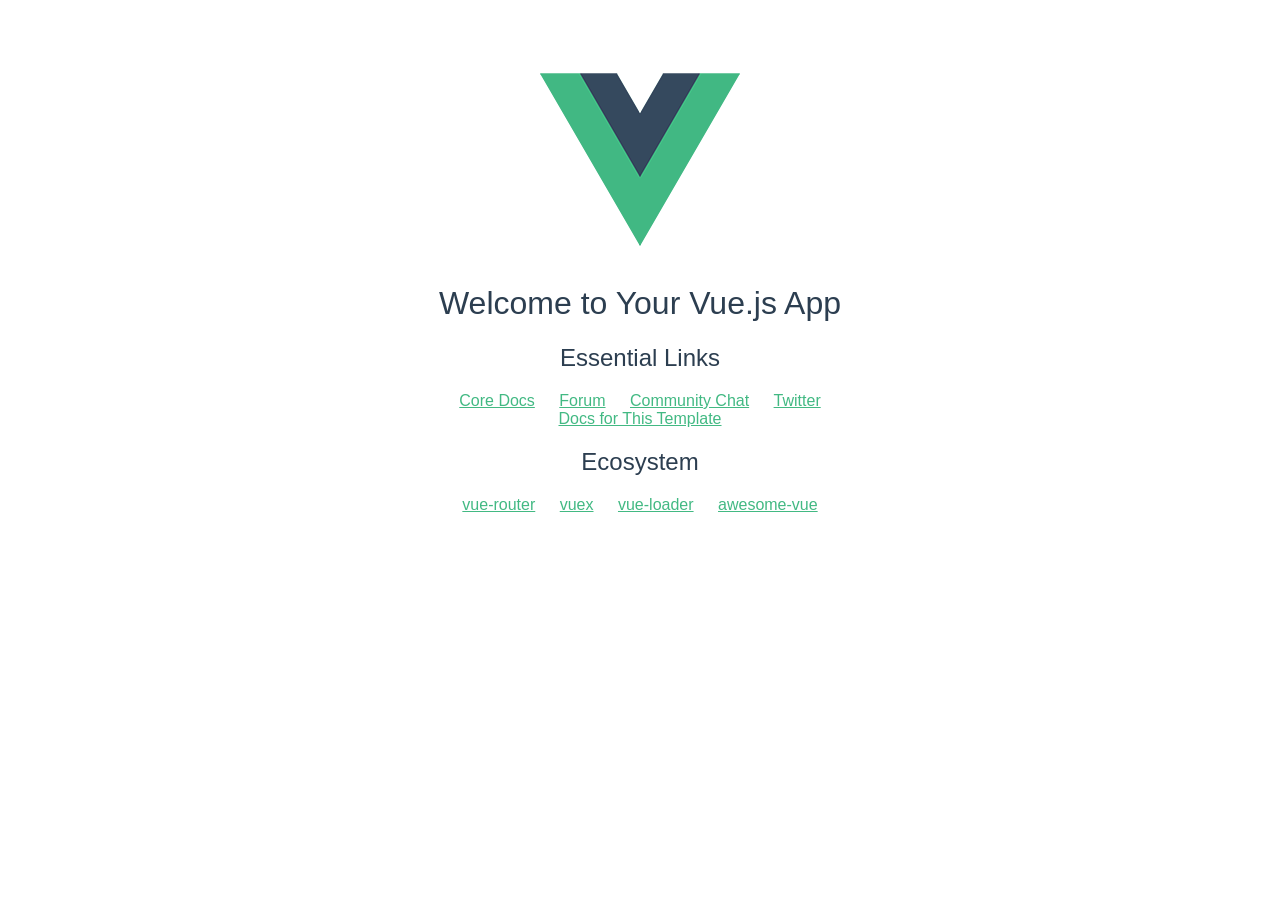
<file: index.html>
<!DOCTYPE html><html><head><meta charset=utf-8><meta name=viewport content="width=device-width,initial-scale=1"><title>vuedemo</title><link href=./static/css/app.30790115300ab27614ce176899523b62.css rel=stylesheet></head><body><div id=app></div><script type=text/javascript src=./static/js/manifest.3ad1d5771e9b13dbdad2.js></script><script type=text/javascript src=./static/js/vendor.eefaac73d06c156e050b.js></script><script type=text/javascript src=./static/js/app.b22ce679862c47a75225.js></script></body></html>
</file>
